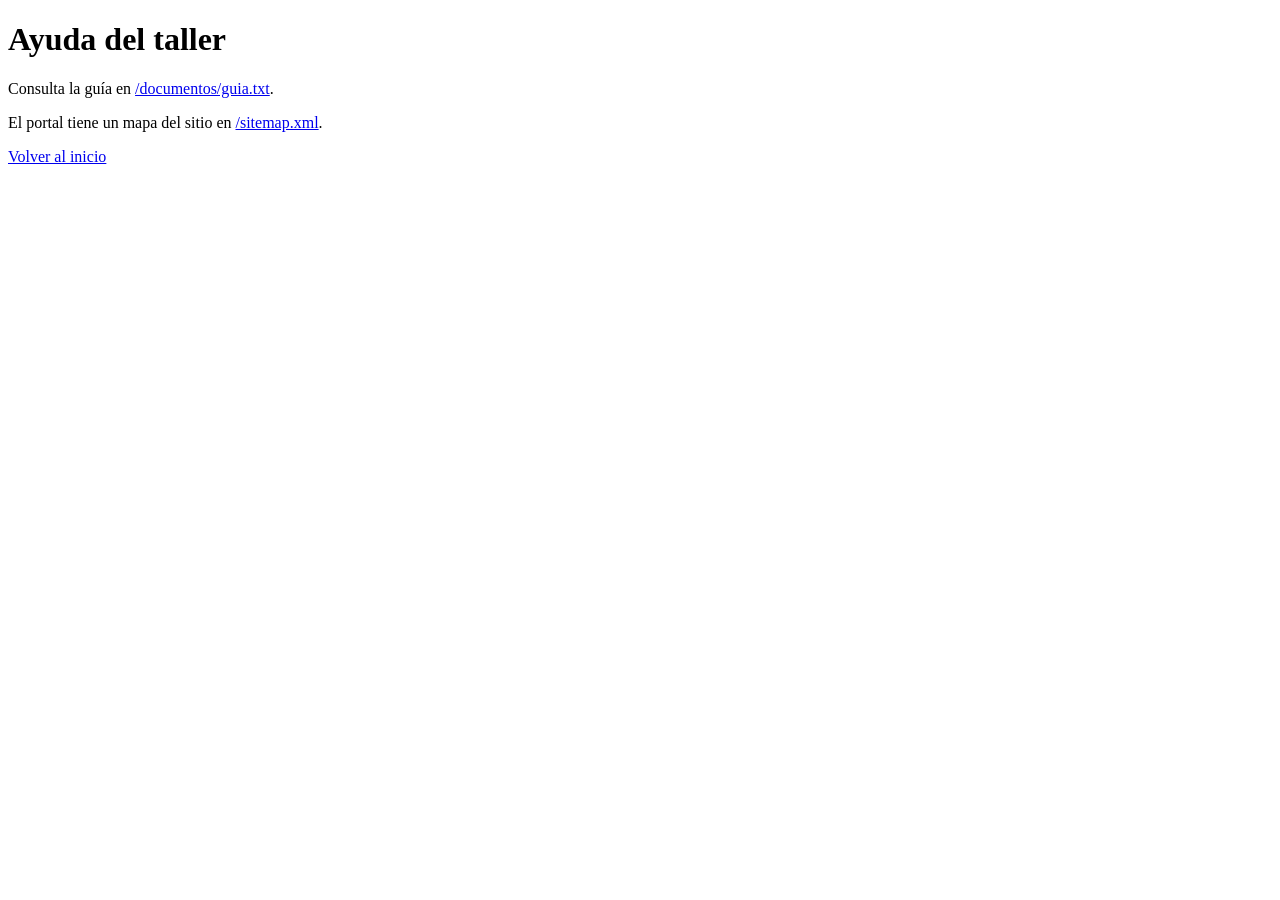
<file: Semana8/AulaLab_Enumeracion_Simple/web/ayuda.html>
<!doctype html><meta charset="utf-8"><title>Ayuda de AulaLab</title>
<h1>Ayuda del taller</h1>
<p>Consulta la guía en <a href="/documentos/guia.txt">/documentos/guia.txt</a>.</p>
<p>El portal tiene un mapa del sitio en <a href="/sitemap.xml">/sitemap.xml</a>.</p>
<a href="/">Volver al inicio</a>
</file>
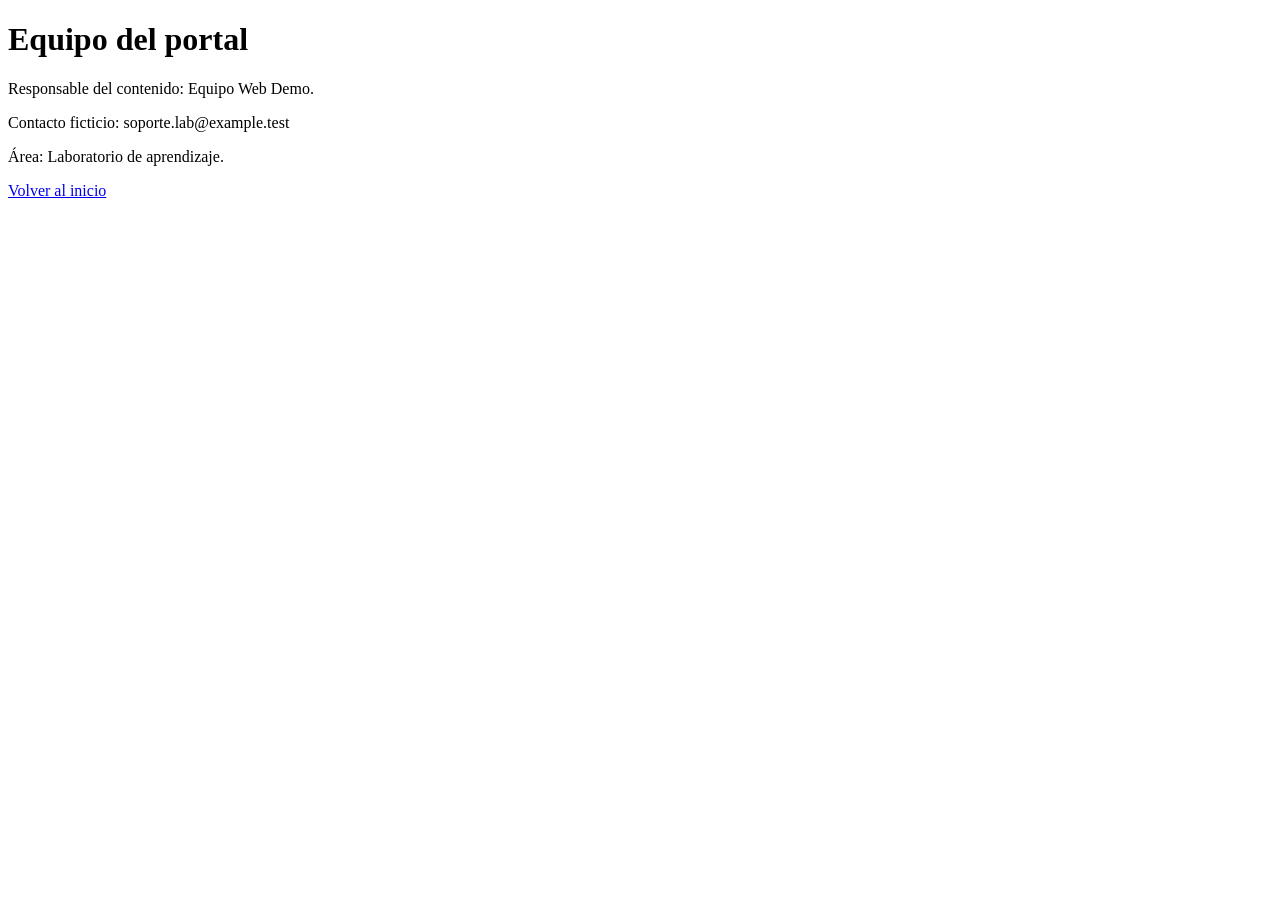
<file: Semana8/AulaLab_Enumeracion_Simple/web/contacto.html>
<!doctype html><meta charset="utf-8"><title>Contacto de AulaLab</title>
<h1>Equipo del portal</h1>
<p>Responsable del contenido: Equipo Web Demo.</p>
<p>Contacto ficticio: soporte.lab@example.test</p>
<p>Área: Laboratorio de aprendizaje.</p>
<a href="/">Volver al inicio</a>
</file>
